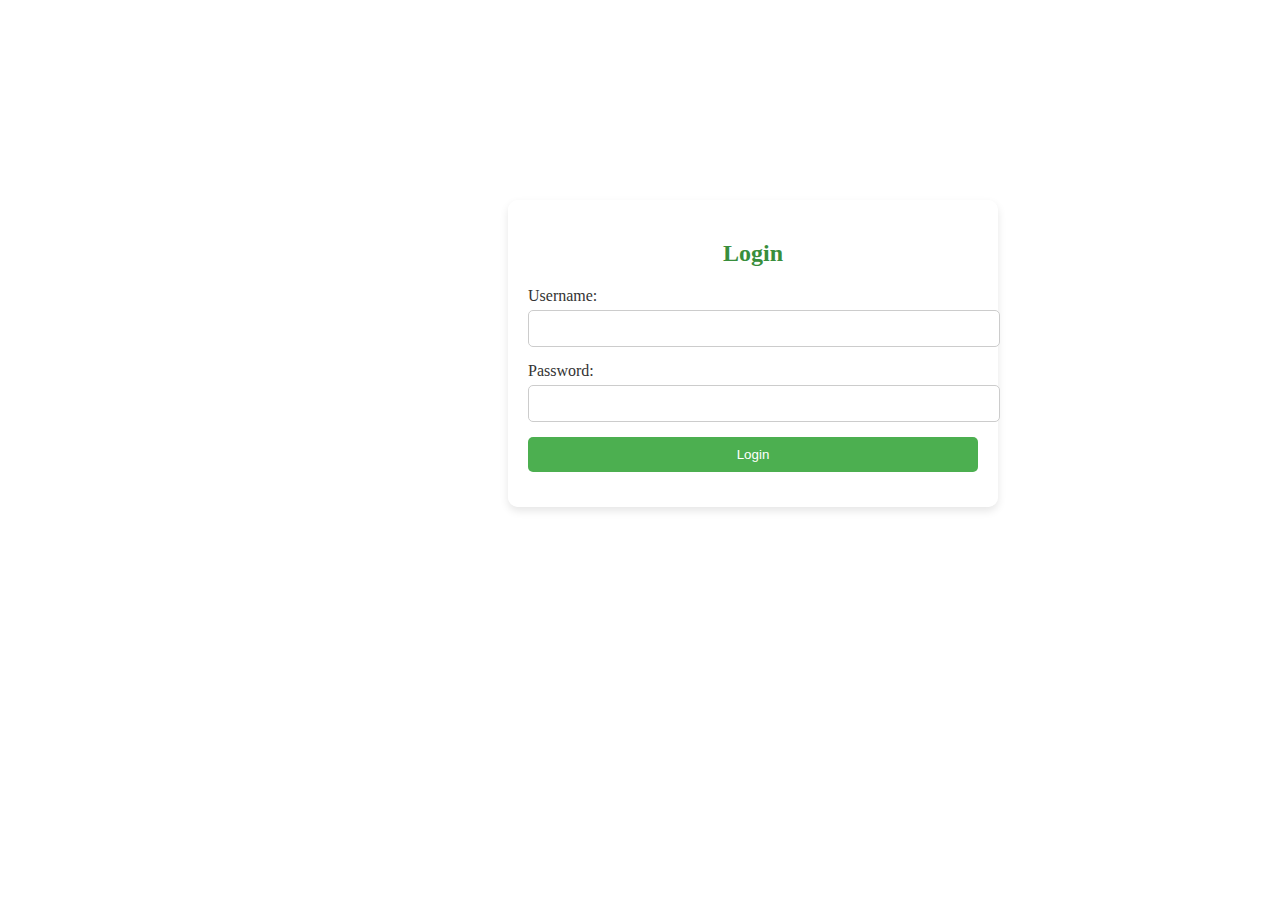
<file: vegetables/LOGIN.html>
<!DOCTYPE html>
<html lang="en">
        <link rel="stylesheet" href="LOGIN.css">
<body>

  <div class="login-container">
    <h2>Login</h2>
    <form>
      <div class="form-group">
        <label for="username">Username:</label>
        <input type="text" id="username" name="username" required>
      </div>
      <div class="form-group">
        <label for="password">Password:</label>
        <input type="password" id="password" name="password" required>
      </div>
      <div class="form-group">
        <button type="submit">Login</button>
        
      </div>
    </form>
  </div>
</body>
</html>
</file>
<file: vegetables/LOGIN.css>
<style>
  body {
        background-image: url("pix/1.jpg");
        background-size: cover;
        background-attachment:fixed;
        background-repeat: no-repeat;
        overflow: hidden;
    }
  .login-container {
    margin-top: 200px;
    margin-left: 500px;
    background-color: rgba(255, 255, 255, 0.8);
    padding: 20px;
    width: 50vh;
    border-radius: 10px;
    box-shadow: 0 4px 8px rgba(0, 0, 0, 0.1);
  }
  h2 {
    text-align: center;
    color: #388e3c;
  }
  .form-group {
    margin-bottom: 15px;
  }
  .form-group label {
    display: block;
    color: #333;
  }
  .form-group input {
    width: 100%;
    padding: 10px;
    margin-top: 5px;
    border: 1px solid #ccc;
    border-radius: 5px;
  }
  .form-group button {
    width: 100%;
    padding: 10px;
    background-color: #4caf50;
    color: white;
    border: none;
    border-radius: 5px;
    cursor: pointer;
  }
  .form-group button:hover {
    background-color: #388e3c;
  }
</style>
</file>
